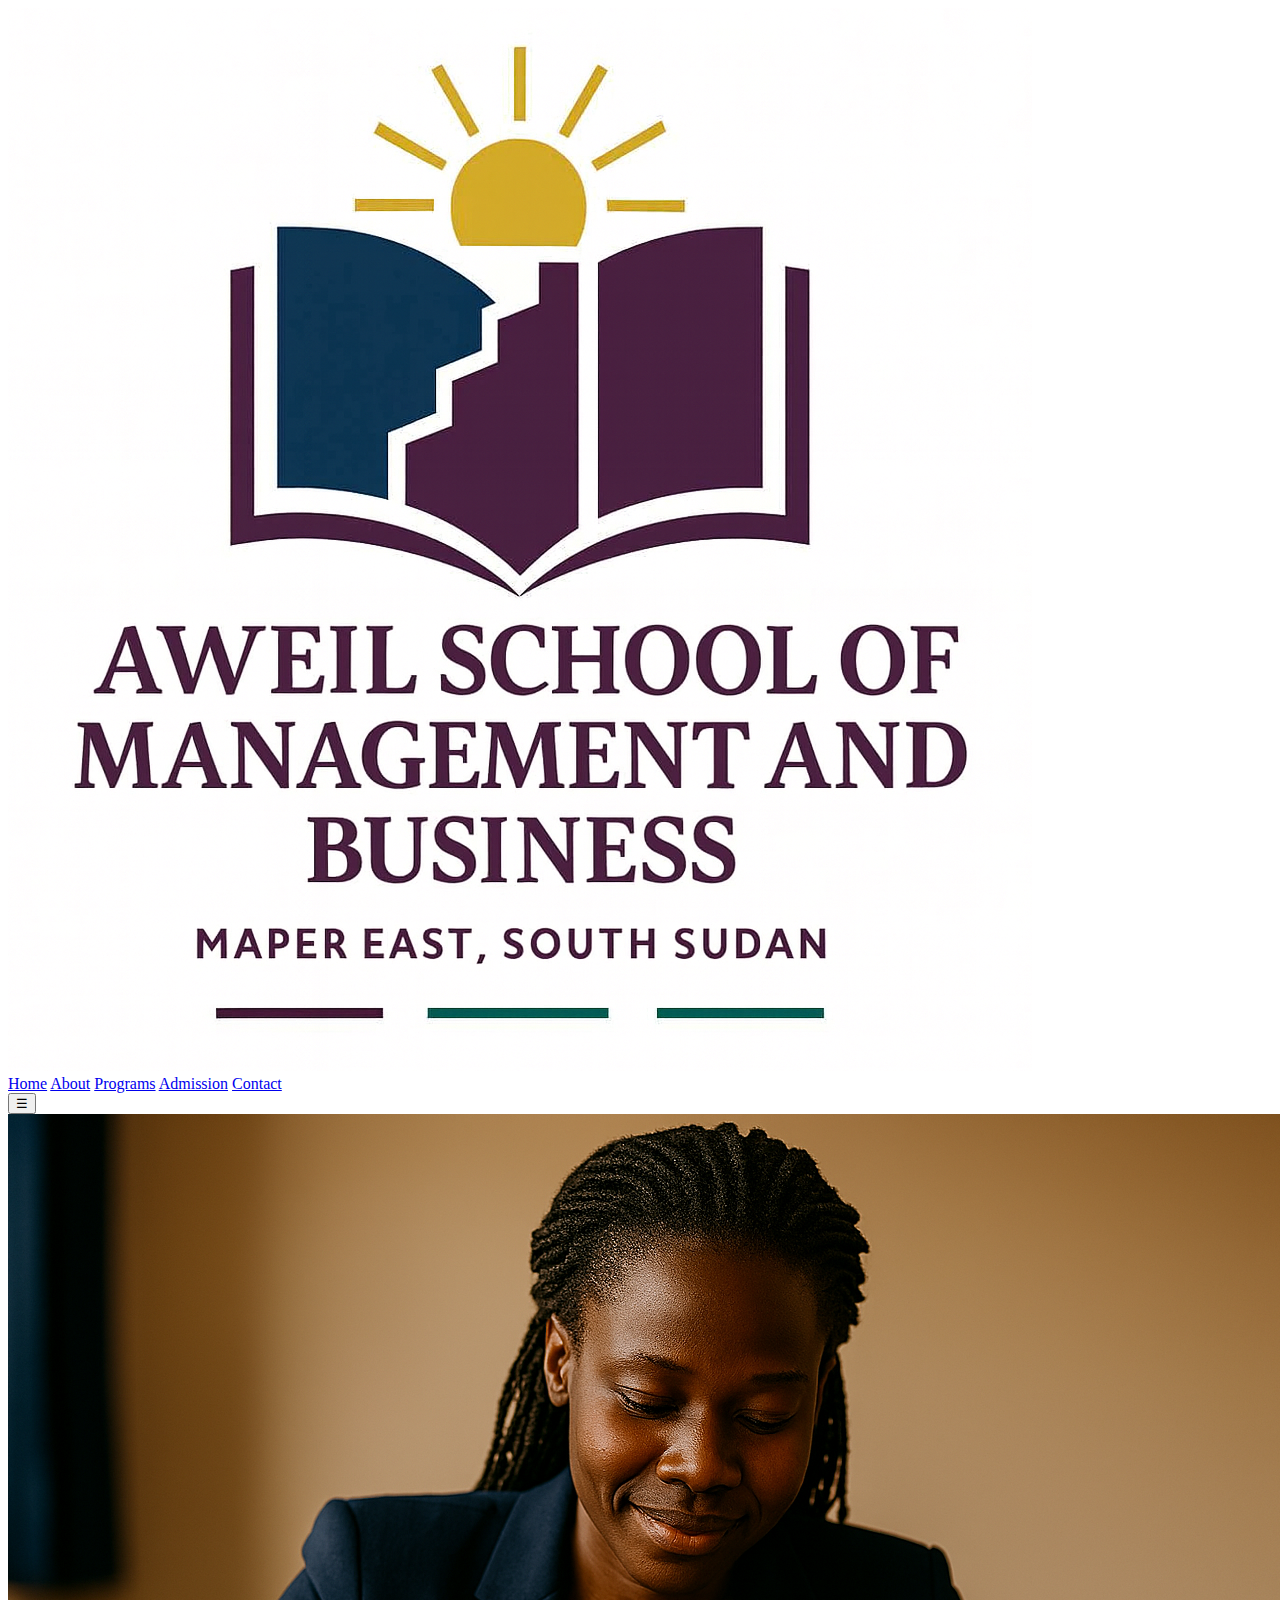
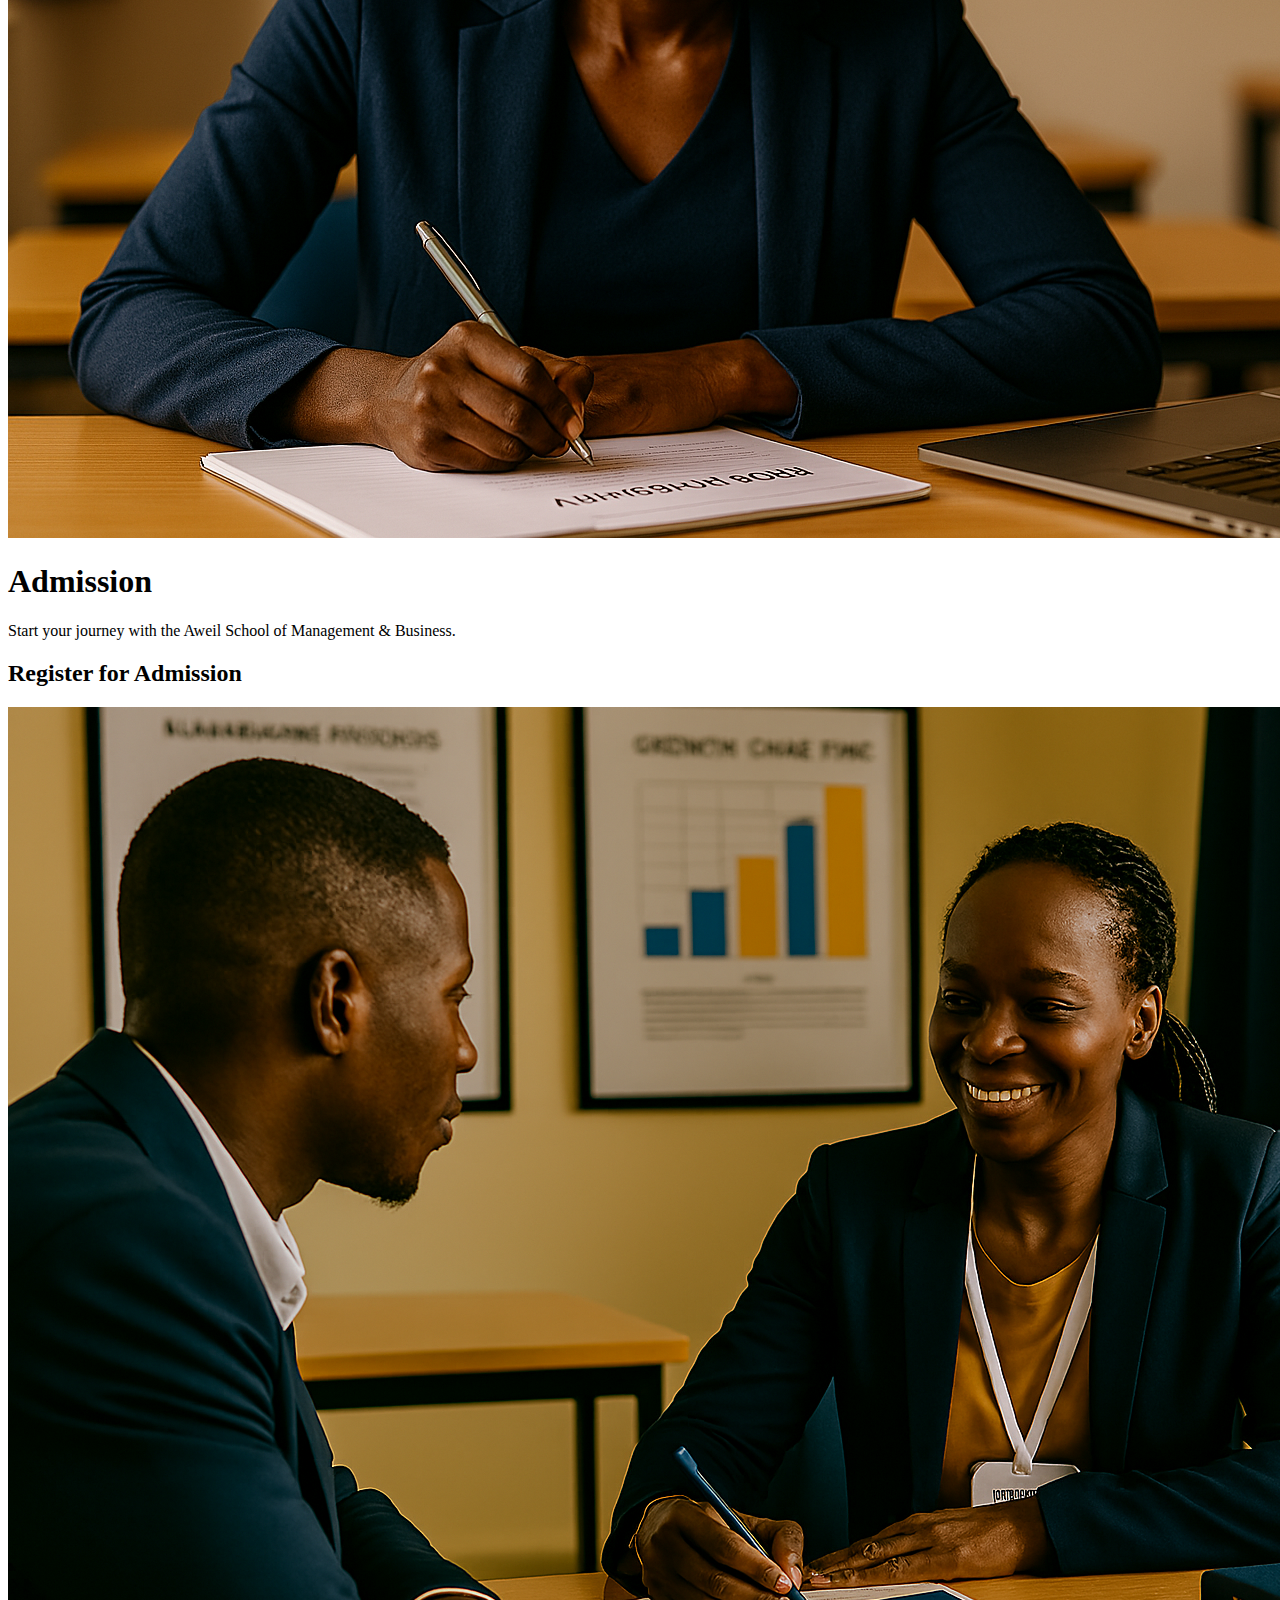
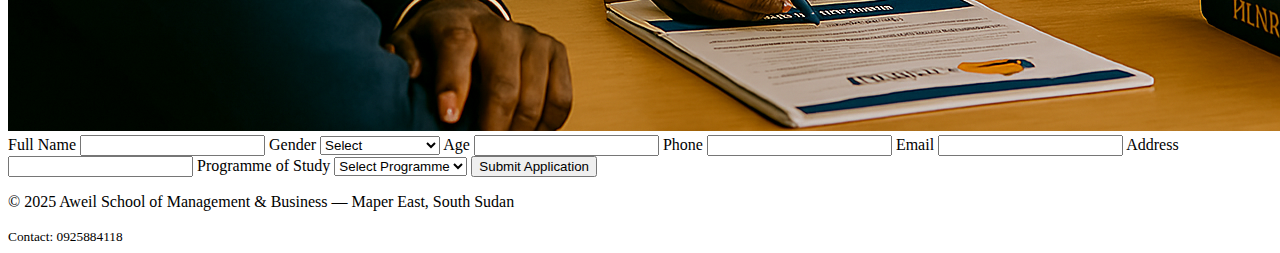
<file: admission.html>
<!DOCTYPE html>
<html lang="en">
<head>
  <meta charset="utf-8" />
  <meta name="viewport" content="width=device-width, initial-scale=1" />
  <title>Admission | Aweil School of Management & Business</title>

  <!-- STYLESHEET -->
  <link rel="stylesheet" href="style.css" />

  <!-- FAVICON -->
  <link rel="icon" href="images/favicon.ico" />
</head>

<body>

  <!-- HEADER -->
  <header class="header">
    <div class="container header-inner">

      <!-- Brand -->
      <div class="brand">
        <img src="images/logo.png" alt="Aweil School Logo" class="logo">
      </div>

      <!-- Navigation -->
      <nav class="main-nav">
        <a href="index.html">Home</a>
        <a href="about.html">About</a>
        <a href="programs.html">Programs</a>
        <a href="admission.html" class="active">Admission</a>
        <a href="contact.html">Contact</a>
      </nav>

      <!-- Mobile Menu Button -->
      <button class="menu-toggle" aria-label="Open Menu" onclick="toggleMenu()">☰</button>
    </div>
  </header>

  <!-- HERO SECTION -->
  <section class="hero">
    <img src="images/admissions-banner.png" alt="Admissions Banner" class="hero-bg" />

    <div class="hero-inner container">
      <h1>Admission</h1>
      <p class="lead">Start your journey with the Aweil School of Management & Business.</p>
    </div>
  </section>

  <!-- ADMISSION FORM SECTION -->
  <section class="content-section container">
    <h2>Register for Admission</h2>

    <div class="admission-wrapper">

      <!-- IMAGE SIDE -->
      <div class="admission-image">
        <img src="images/admissions-consultation.png" alt="Admissions Consultation" loading="lazy">
      </div>

      <!-- FORM SIDE -->
      <form action="https://formsubmit.co/el/mogacu" method="POST" class="admission-form">

        <!-- Hidden Config -->
        <input type="hidden" name="_subject" value="New Student Admission — Aweil School">
        <input type="hidden" name="_captcha" value="false">
        <input type="hidden" name="_template" value="box">
        <input type="hidden" name="_next" value="https://yourdomain.com/thank-you.html">

        <!-- Full Name -->
        <label for="student_name">Full Name</label>
        <input id="student_name" type="text" name="student_name" required>

        <!-- Gender -->
        <label for="gender">Gender</label>
        <select id="gender" name="gender" required>
          <option value="">Select</option>
          <option>Male</option>
          <option>Female</option>
          <option>Prefer not to say</option>
        </select>

        <!-- Age -->
        <label for="age">Age</label>
        <input id="age" type="number" name="age" min="10" required>

        <!-- Phone -->
        <label for="phone">Phone</label>
        <input id="phone" type="tel" name="phone" required>

        <!-- Email -->
        <label for="email">Email</label>
        <input id="email" type="email" name="email" required>

        <!-- Address -->
        <label for="address">Address</label>
        <input id="address" type="text" name="address" required>

        <!-- Programme -->
        <label for="program">Programme of Study</label>
        <select id="program" name="program" required>
          <option value="">Select Programme</option>
          <option>Certificate</option>
          <option>Diploma</option>
          <option>Professional</option>
        </select>

        <!-- Submit Button -->
        <button type="submit" class="btn btn-primary">Submit Application</button>

      </form>
    </div>
  </section>

  <!-- FOOTER -->
  <footer class="site-footer">
    <div class="container">
      <p>© 2025 Aweil School of Management & Business — Maper East, South Sudan</p>
      <small>Contact: 0925884118</small>
    </div>
  </footer>

  <!-- JS -->
  <script src="menu.js"></script>

</body>
</html>
</file>
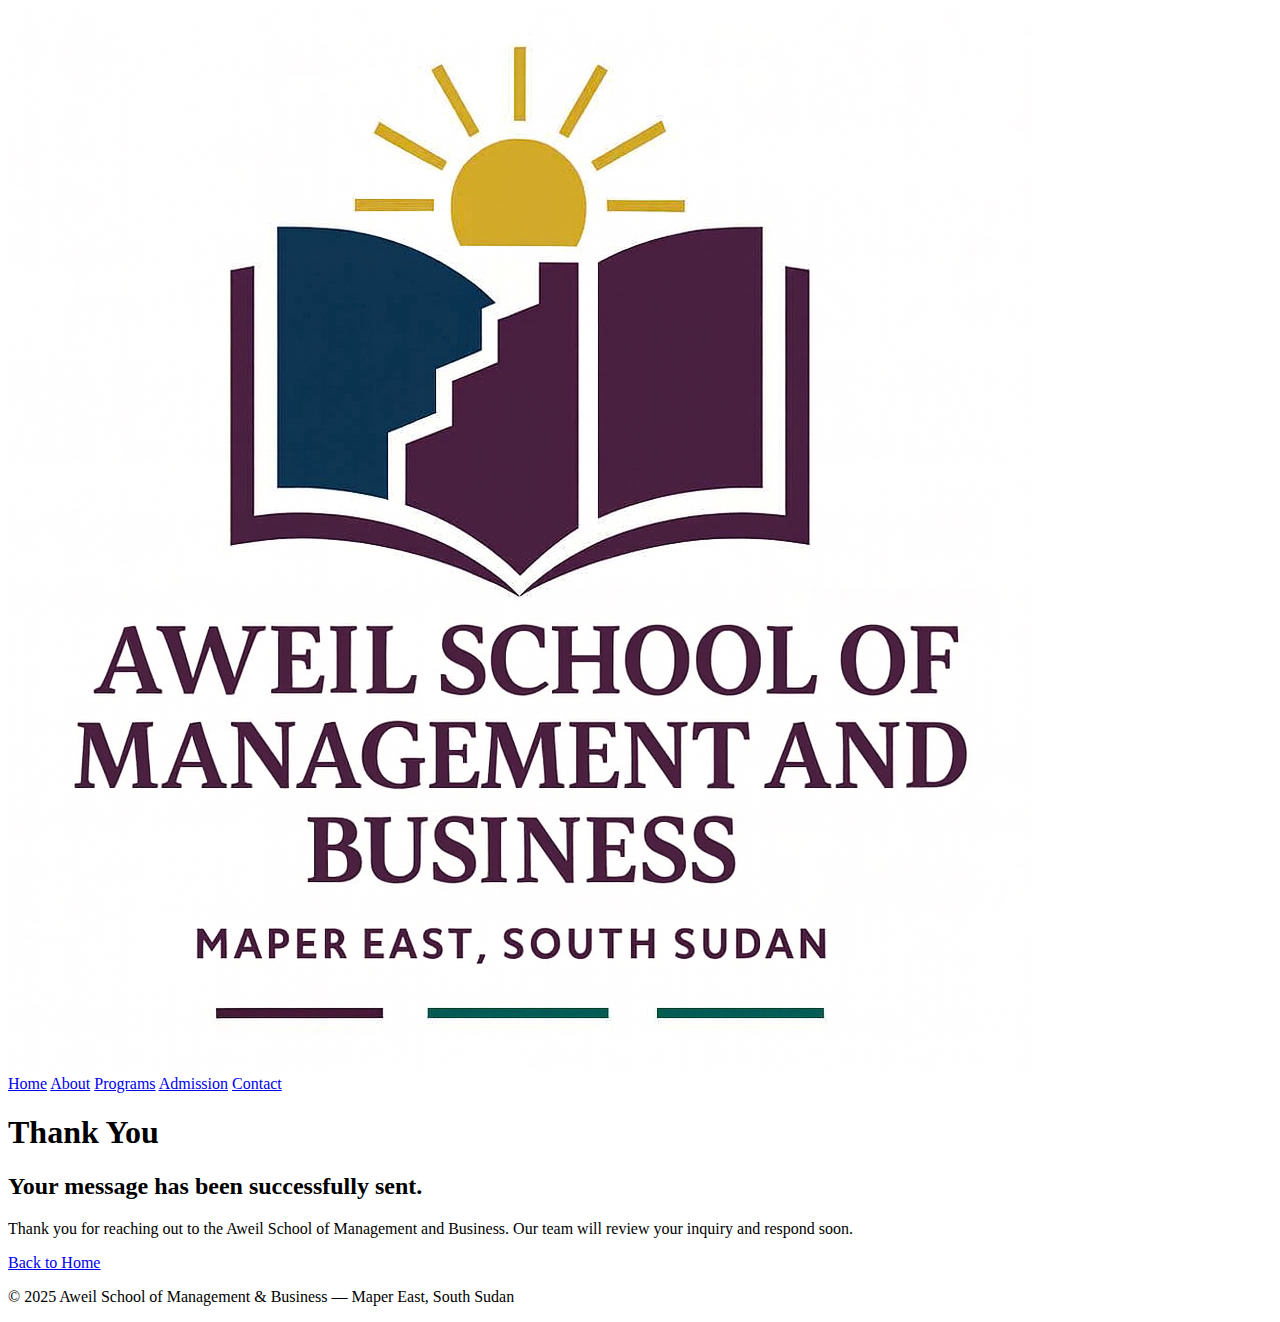
<file: thank-you.html>
<!DOCTYPE html>
<html lang="en">
<head>
  <meta charset="UTF-8">
  <meta name="viewport" content="width=device-width, initial-scale=1.0">
  <title>Thank You | Aweil School of Management & Business</title>
  <link rel="stylesheet" href="style.css">
</head>

<body>

<header class="header">
  <div class="container header-inner">
    <img src="images/logo.png" class="logo" alt="School Logo">
    <nav class="main-nav">
      <a href="index.html">Home</a>
      <a href="about.html">About</a>
      <a href="programs.html">Programs</a>
      <a href="admission.html">Admission</a>
      <a href="contact.html">Contact</a>
    </nav>
  </div>
</header>

<section class="page-header">
  <h1>Thank You</h1>
</section>

<section class="content-section container">
  <div class="thankyou-container">
    <h2>Your message has been successfully sent.</h2>
    <p>Thank you for reaching out to the Aweil School of Management and Business.  
       Our team will review your inquiry and respond soon.</p>

    <a href="index.html" class="btn btn-primary">Back to Home</a>
  </div>
</section>

<footer class="site-footer">
  <p>© 2025 Aweil School of Management & Business — Maper East, South Sudan</p>
</footer>

</body>
</html>
</file>
<file: style.css>

</file>
